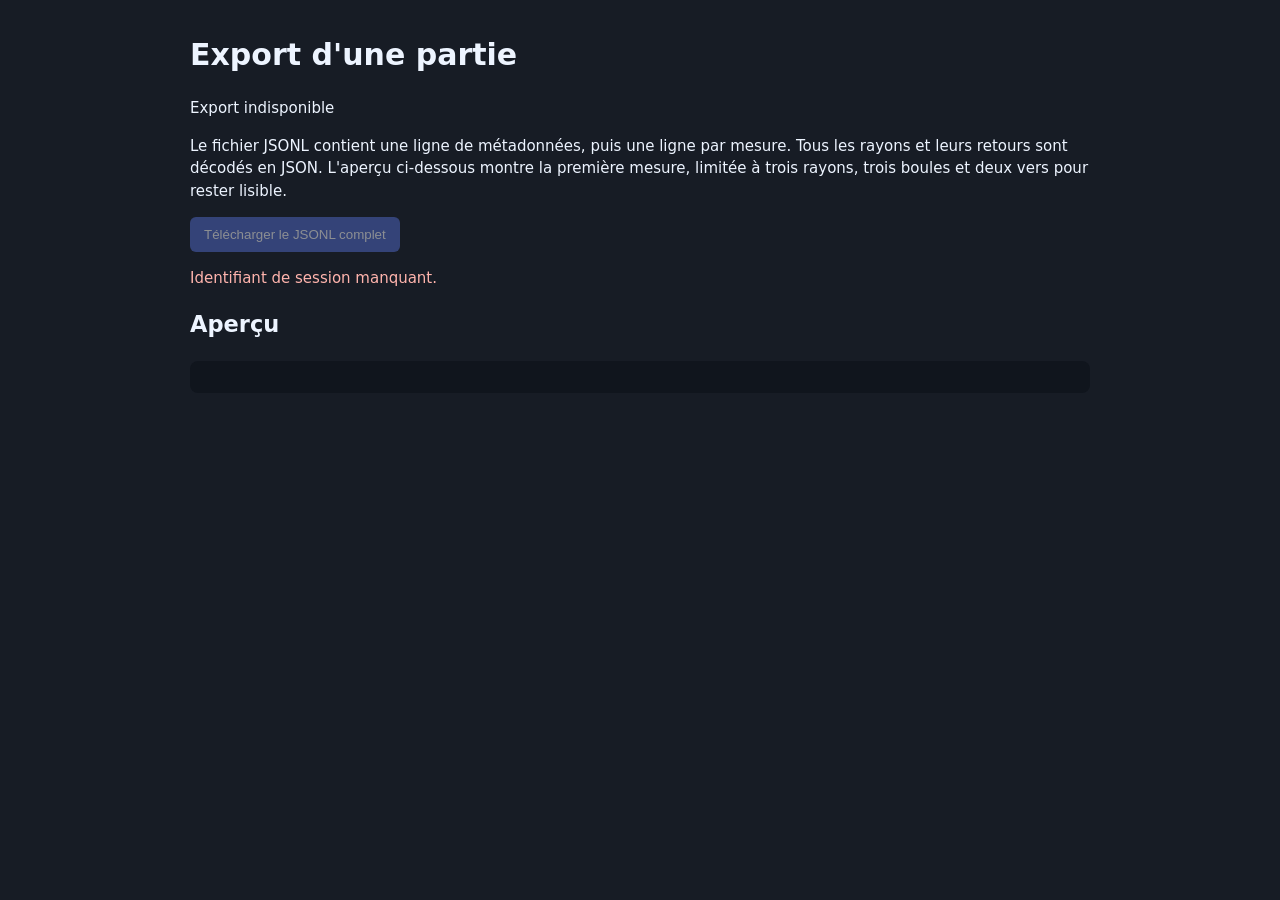
<file: extension/export.html>
<!doctype html>
<html lang="fr">
<head>
  <meta charset="utf-8">
  <meta name="viewport" content="width=device-width, initial-scale=1">
  <title>Export SlitherAI</title>
  <style>
    body { max-width: 900px; margin: 32px auto; padding: 0 20px; background: #171c25; color: #edf4ff; font: 15px/1.5 system-ui, sans-serif; }
    button { color: #fff; background: #526acb; border: 0; border-radius: 6px; padding: 10px 14px; cursor: pointer; }
    button:disabled { opacity: .5; }
    pre { overflow: auto; max-height: 65vh; padding: 16px; border-radius: 8px; background: #10151d; font-size: 12px; }
    #error { color: #ffb4ad; }
  </style>
</head>
<body>
  <h1>Export d'une partie</h1>
  <p id="summary">Chargement…</p>
  <p>Le fichier JSONL contient une ligne de métadonnées, puis une ligne par mesure. Tous les rayons et leurs retours sont décodés en JSON. L'aperçu ci-dessous montre la première mesure, limitée à trois rayons, trois boules et deux vers pour rester lisible.</p>
  <button id="download" disabled>Télécharger le JSONL complet</button>
  <p id="progress" role="status"></p>
  <p id="error" role="alert"></p>
  <h2>Aperçu</h2>
  <pre id="preview"></pre>
  <script src="format.js"></script>
  <script src="export.js"></script>
</body>
</html>
</file>
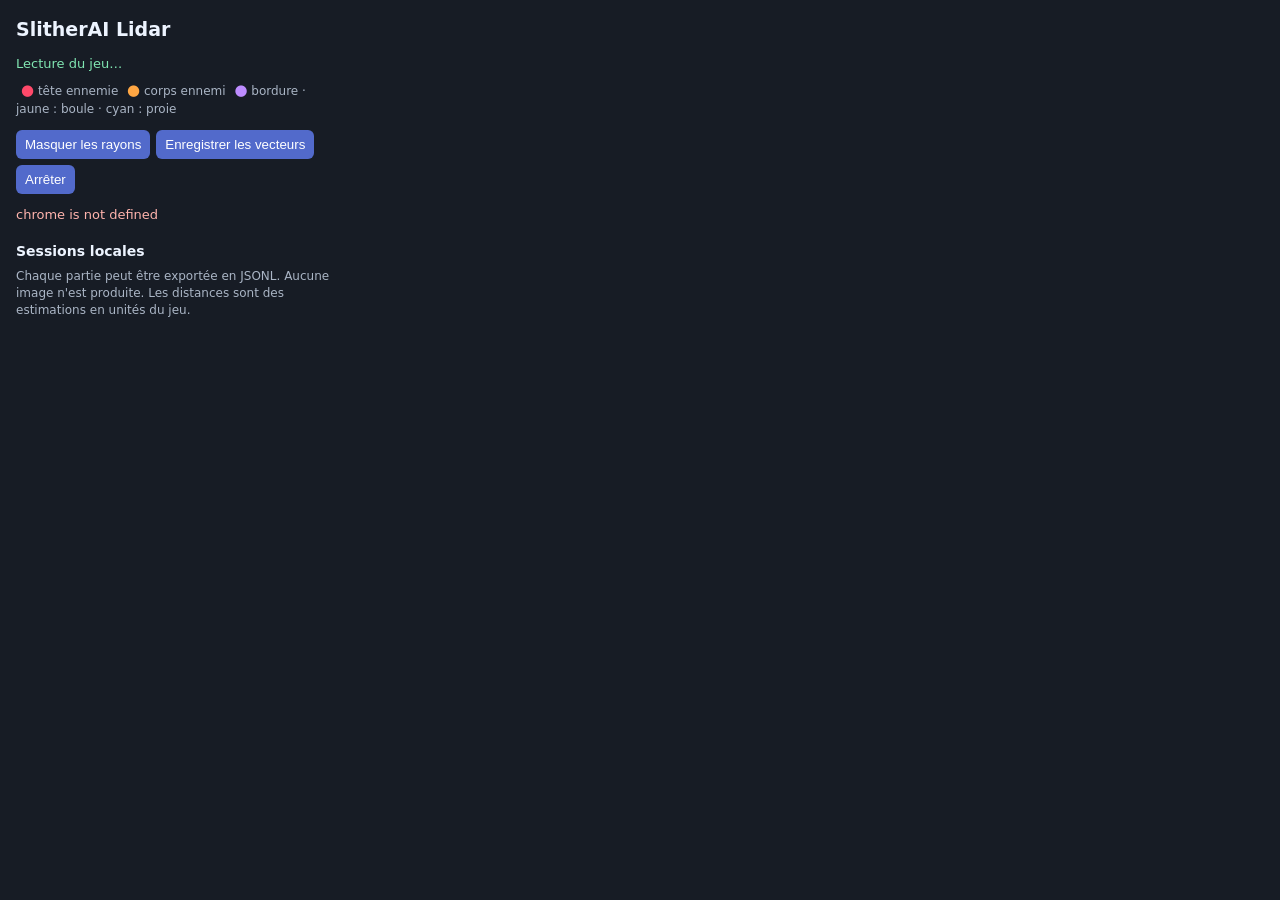
<file: extension/popup.html>
<!doctype html>
<html lang="fr">
<head>
  <meta charset="utf-8">
  <meta name="viewport" content="width=device-width, initial-scale=1">
  <title>SlitherAI Lidar</title>
  <link rel="stylesheet" href="popup.css">
</head>
<body>
  <h1>SlitherAI Lidar</h1>
  <p id="lidar-status" role="status">Lecture du jeu…</p>
  <p id="nearest"></p>
  <p id="observed"></p>
  <p id="coverage"></p>
  <p id="score"></p>
  <p class="legend"><span class="head">●</span> tête ennemie <span class="body">●</span> corps ennemi <span class="border">●</span> bordure · jaune : boule · cyan : proie</p>
  <div class="controls">
    <button id="toggle-overlay">Masquer les rayons</button>
    <button id="start">Enregistrer les vecteurs</button>
    <button id="stop">Arrêter</button>
  </div>
  <p id="recording-status"></p>
  <p id="message" role="alert"></p>
  <h2>Sessions locales</h2>
  <div id="sessions"></div>
  <p class="note">Chaque partie peut être exportée en JSONL. Aucune image n'est produite. Les distances sont des estimations en unités du jeu.</p>
  <script src="popup.js"></script>
</body>
</html>
</file>
<file: extension/popup.css>
* { box-sizing: border-box; }
body { width: 350px; margin: 0; padding: 16px; background: #171c25; color: #edf4ff; font: 13px/1.4 system-ui, sans-serif; }
h1 { font-size: 19px; margin: 0 0 12px; }
h2 { font-size: 14px; margin: 18px 0 6px; }
p { margin: 7px 0; }
.controls { display: flex; gap: 6px; flex-wrap: wrap; margin: 12px 0; }
button { color: #fff; background: #526acb; border: 0; border-radius: 6px; padding: 7px 9px; cursor: pointer; }
button:disabled { opacity: .45; cursor: default; }
.legend, .note, .session { color: #aab5c5; font-size: 12px; }
.legend span { font-size: 15px; margin-left: 5px; }
.head { color: #ff496a; } .body { color: #ffa643; } .border { color: #bd8cff; }
#lidar-status { color: #80e6b2; }
#message { color: #ffb4ad; min-height: 1.4em; }
.session { padding: 5px 0; border-top: 1px solid #364153; }
.session button { font-size: 11px; padding: 3px 6px; margin-left: 6px; background: #3b4758; }
</file>
